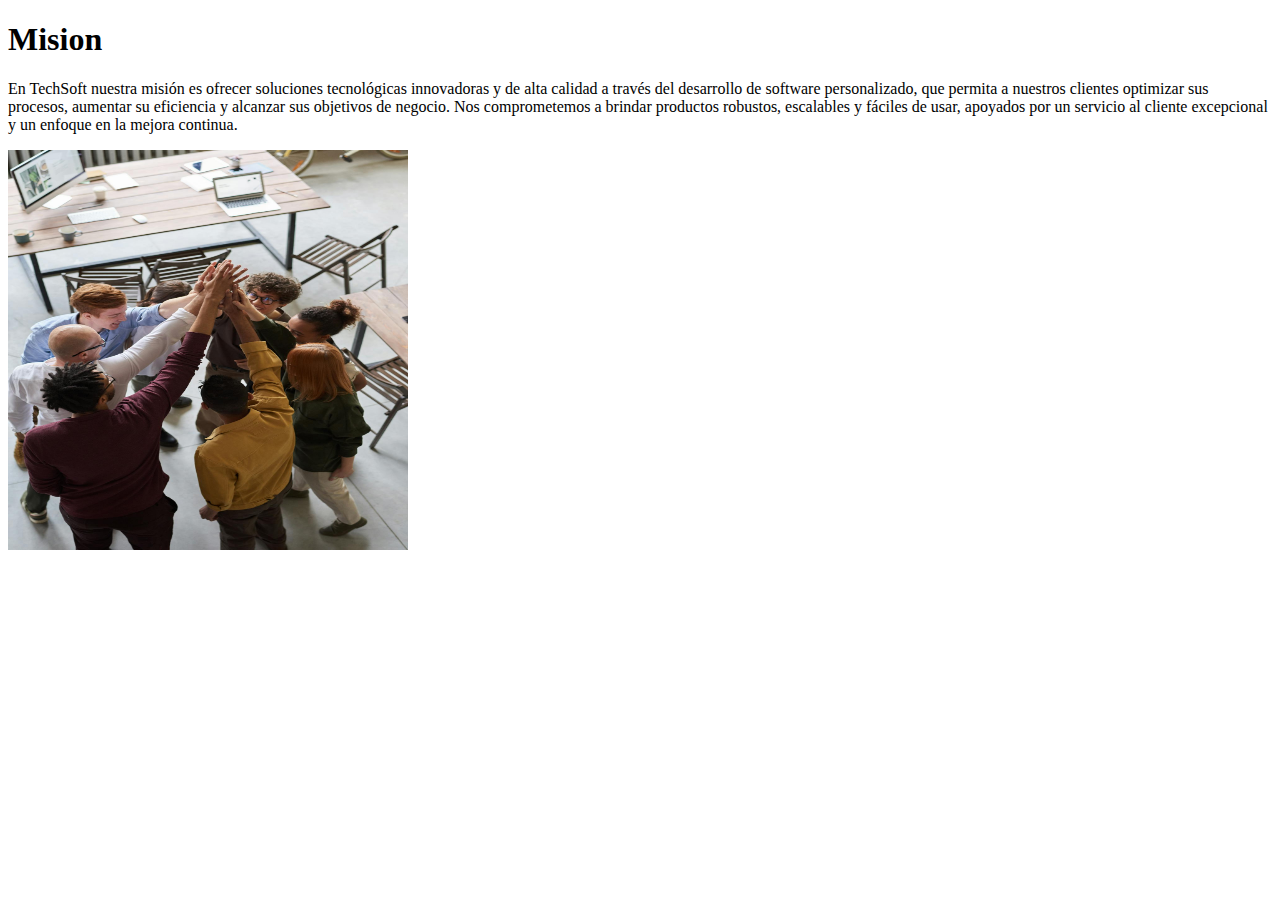
<file: sesión 4 Narleidis Pérez/vistas/mision.html>
<!DOCTYPE html>
<html lang="en">
<head>
    <meta charset="UTF-8">
    <meta name="viewport" content="width=device-width, initial-scale=1.0">
    <title>Document</title>
</head>
<body>
    <h1>Mision</h1>
    <p>
        En TechSoft nuestra misión es ofrecer soluciones tecnológicas innovadoras y de alta calidad a través del desarrollo de software personalizado, que permita a nuestros clientes optimizar sus procesos, aumentar su eficiencia y alcanzar sus objetivos de negocio. Nos comprometemos a brindar productos robustos, escalables y fáciles de usar, apoyados por un servicio al cliente excepcional y un enfoque en la mejora continua.
    </p>
    <img src="../imagenes/Mision.jpg" style="height: 400px; width: 400px;"> 
</body>
</html>
</file>
